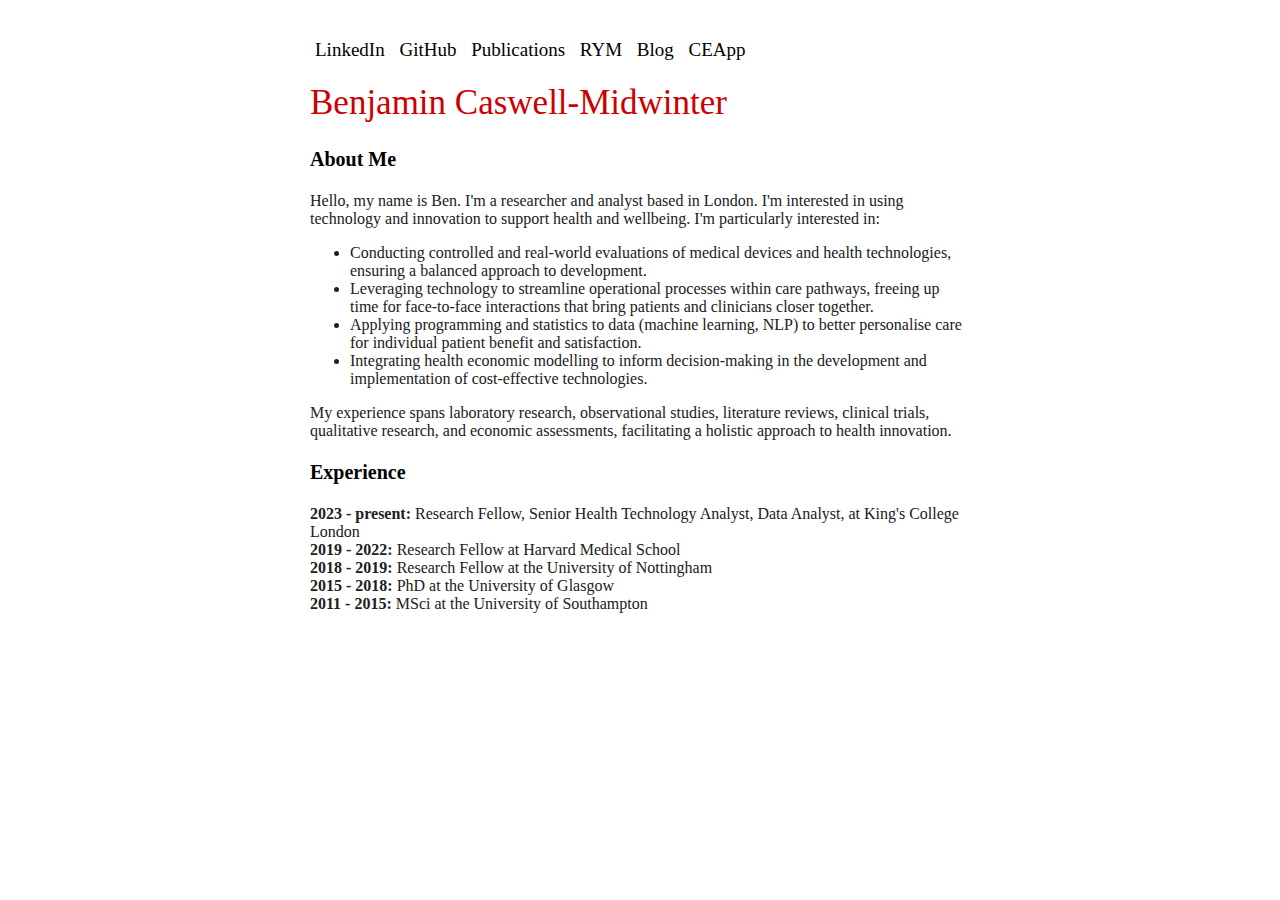
<file: index.html>
<!DOCTYPE html>
<html>

<head>
    <meta name="viewport" content="width=device-width, initial-scale=1">
    <link rel="stylesheet" href="https://cdnjs.cloudflare.com/ajax/libs/font-awesome/4.7.0/css/font-awesome.min.css">
    <title>Benjamin Caswell-Midwinter</title>
    <link rel="stylesheet" type="text/css" href="style.css">
    <!-- <link rel="icon" href="favicon4.png"> -->
    <link href="https://fonts.googleapis.com/css?family=Libre+Franklin:300,400" rel="stylesheet">
</head>

<div class="header">
    <!--div defines section in html-->
    <div class="header-right">
        <a href="https://linkedin.com/in/ben-caswell-midwinter-7a0701107" target="_blank">LinkedIn&nbsp;</a>
        <a href="https://github.com/bcm9" target="_blank">GitHub&nbsp;</a>
        <a href="https://scholar.google.com/citations?user=PHyjhMAAAAAJ&hl=en" target="_blank">Publications&nbsp;</a>
        <a href="https://rateyourmusic.com/~bcm9" target="_blank">RYM&nbsp;</a>
        <a href="blog.html">Blog&nbsp;</a>
        <a href="https://cost-effectiveness-analysis.streamlit.app/"  target="_blank">CEApp&nbsp;</a>
    </div>
</div>
<body>
    <h1>Benjamin Caswell-Midwinter</h1>
    <!-- <h2>Researcher in London, UK | Health and Wellbeing Research</h2> -->
    <h3>About Me</h3>
        Hello, my name is Ben. I'm a researcher and analyst based in London. I'm interested in using technology and innovation to support health and wellbeing. I'm particularly interested in:
        <ul>
            <li>Conducting controlled and real-world evaluations of medical devices and health technologies, ensuring a balanced approach to development.</li>
            <!-- <li>Advancing the understanding and treatment of hearing loss, focusing on the personalisation of hearing devices to meet individual benefit and satisfaction.</li> -->
            <li>Leveraging technology to streamline operational processes within care pathways, freeing up time for face-to-face interactions that bring patients and clinicians closer together.</li>
            <li>Applying programming and statistics to data (machine learning, NLP) to better personalise care for individual patient benefit and satisfaction.</li>
            <!-- <li>Programming to drive statistical insights, develop machine learning solutions, communicate data through visualizations, and automate tasks.</li> -->
            <li>Integrating health economic modelling to inform decision-making in the development and implementation of cost-effective technologies.</li>
        </ul>
        My experience spans laboratory research, observational studies, literature reviews, clinical trials, qualitative research, and economic assessments, facilitating a holistic approach to health innovation.</p>
        
    <h3>Experience</h3>
    <strong>2023 - present:</strong> Research Fellow, Senior Health Technology Analyst, Data Analyst, at King's College London<br>
    <strong>2019 - 2022:</strong> Research Fellow at Harvard Medical School<br>
    <strong>2018 - 2019:</strong> Research Fellow at the University of Nottingham<br>
    <strong>2015 - 2018:</strong> PhD at the University of Glasgow<br>
    <strong>2011 - 2015:</strong> MSci at the University of Southampton
    </ul>
	<!-- <div class="footer">
        <p>&copy; 2024 Your Website</p>
    </div> -->
</body>
</html>
</file>
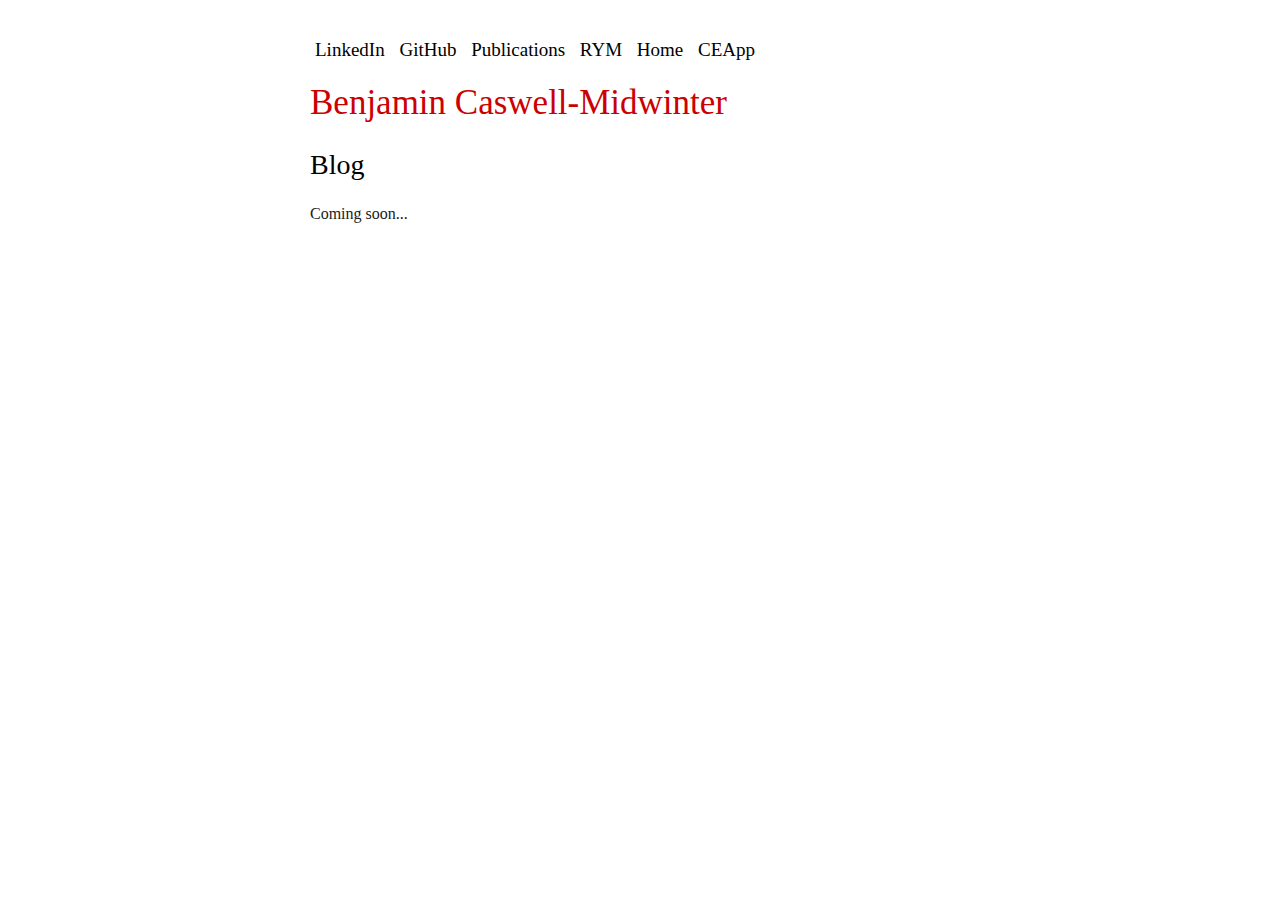
<file: blog.html>
<!DOCTYPE html>
<html>

<head>
    <meta name="viewport" content="width=device-width, initial-scale=1">
    <link rel="stylesheet" href="https://cdnjs.cloudflare.com/ajax/libs/font-awesome/4.7.0/css/font-awesome.min.css">
    <title>Blog</title>
    <link rel="stylesheet" type="text/css" href="style.css">
    <!-- <link rel="icon" href="favicon4.png"> -->
    <link href="https://fonts.googleapis.com/css?family=Libre+Franklin:300,400" rel="stylesheet">
</head>
<body>
    <div class="header">
        <!--div defines section in html-->
        <div class="header-right">
            <a href="https://linkedin.com/in/ben-caswell-midwinter-7a0701107" target="_blank">LinkedIn&nbsp;</a>
            <a href="https://github.com/bcm9" target="_blank">GitHub&nbsp;</a>
            <a href="https://scholar.google.com/citations?user=PHyjhMAAAAAJ&hl=en" target="_blank">Publications&nbsp;</a>
            <a href="https://rateyourmusic.com/~bcm9" target="_blank">RYM&nbsp;</a>
            <a href="https://bcm9.github.io/">Home&nbsp;</a>
            <a href="https://cost-effectiveness-analysis.streamlit.app/"  target="_blank">CEApp&nbsp;</a>
        </div>
    </div>
    
    <h1>Benjamin Caswell-Midwinter</h1>
    <h2>Blog</h2>    <div class="content">
        <!-- Blog posts will go here -->
        Coming soon...
    </div>

    <!-- <div class="footer">
        <p>&copy; 2024 Your Website</p>
    </div> -->
</body>
</html>
</file>
<file: style.css>
html, body {
  color: rgb(32, 32, 32);
  font-family: 'Crimson Text', serif;
  width: 100%;
  max-width: 700px;
  margin: auto;
  margin-top: 20px;
  margin-bottom: 100px;
  background-color: #ffffff;
  padding: 0 10px;
  box-sizing: border-box;
}

.name {
  margin-bottom: 2px;
}

/* PARAGRAPH TEXT SIZE */
div.p1 {
  font-size: 17px;
  line-height: 1.5;
}

div.p2 {
  font-size: 15px;
  line-height: 1.5;
}

/* HEADER STYLING */
.header {
  overflow: hidden;
  background-color: #ffffff;
  padding: 0;
  display: flex;
  justify-content: space-between;
  align-items: center;
}

/* Style the header links */
.header a {
  color: rgb(0, 0, 0);
  text-align: left;
  padding: 5px;
  font-size: 19px; 
  line-height: 10px;
  border-radius: 8px;
  font-weight: normal;
}

/* Float the link section to the right */
.header-right {
  display: flex;
}

/* heading styling */
h1 {
  color: #cc0000;
  font-size: 35px;
  font-weight: normal;
  line-height: 40px;
}

h2 {
  color: #000000;
  font-size: 28px;
  font-weight: normal;
  line-height: 35px;
}

h3 {
  color: #000000;
  font-size: 20px;
  font-weight: bold;
  line-height: 25px;
}

h4 {
  color: #cc0000;
  line-height: 15px;
}

/* LINK DECORATION */
a:link, a:visited {
  color: rgb(0, 0, 0);
  text-decoration: none;
}

a:hover {
  color: #cc0000;
  text-decoration: none;
}

a:active {
  color: rgb(0, 0, 0);
}

/* Media Queries for responsiveness */
@media screen and (max-width: 500px) {
  body {
      padding: 0 5px;
  }
  
  .header {
      flex-direction: column;
      align-items: flex-start;
  }

  .header a {
      display: block;
      text-align: left;
      font-size: 16px;
  }

  .header-right {
      width: 100%;
      justify-content: flex-start;
  }
  
  h1 {
      font-size: 28px;
      line-height: 35px;
  }
  
  h2 {
      font-size: 24px;
      line-height: 30px;
  }

  h3 {
      font-size: 18px;
      line-height: 22px;
  }
}
</file>
